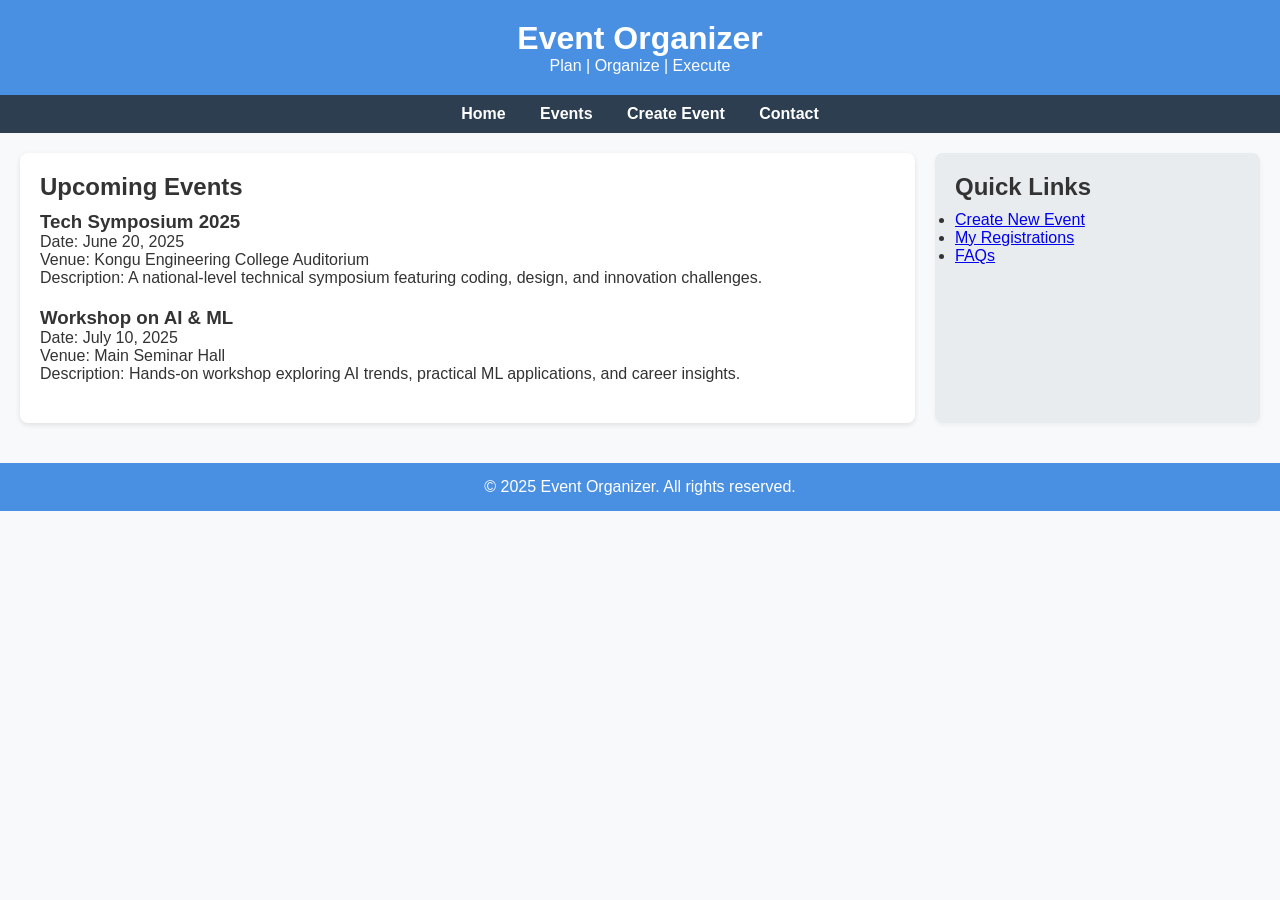
<file: exp-1a/index.html>
<!DOCTYPE html>
<html lang="en">
<head>
  <meta charset="UTF-8">
  <title>Event Organizer</title>
  <style>
    * {
      margin: 0;
      padding: 0;
      box-sizing: border-box;
    }

    body {
      font-family: 'Segoe UI', sans-serif;
      background-color: #f8f9fa;
      color: #333;
    }

    header {
      background-color: #4a90e2;
      color: white;
      padding: 20px;
      text-align: center;
    }

    nav {
      background-color: #2c3e50;
      padding: 10px;
      text-align: center;
    }

    nav a {
      color: white;
      margin: 0 15px;
      text-decoration: none;
      font-weight: bold;
    }

    nav a:hover {
      text-decoration: underline;
    }

    main {
      display: flex;
      flex-wrap: wrap;
      padding: 20px;
    }

    article {
      flex: 3;
      padding: 20px;
      background-color: white;
      margin-right: 20px;
      border-radius: 8px;
      box-shadow: 0 2px 5px rgba(0, 0, 0, 0.1);
    }

    aside {
      flex: 1;
      padding: 20px;
      background-color: #e9ecef;
      border-radius: 8px;
      box-shadow: 0 2px 5px rgba(0, 0, 0, 0.05);
    }

    footer {
      background-color: #4a90e2;
      color: white;
      text-align: center;
      padding: 15px;
      margin-top: 20px;
    }

    h2 {
      margin-bottom: 10px;
    }

    section {
      margin-bottom: 20px;
    }
  </style>
</head>
<body>

  <header>
    <h1>Event Organizer</h1>
    <p>Plan | Organize | Execute</p>
  </header>

  <nav>
    <a href="#">Home</a>
    <a href="#">Events</a>
    <a href="#">Create Event</a>
    <a href="#">Contact</a>
  </nav>

  <main>
    <article>
      <h2>Upcoming Events</h2>
      <section>
        <h3>Tech Symposium 2025</h3>
        <p>Date: June 20, 2025<br>
           Venue: Kongu Engineering College Auditorium<br>
           Description: A national-level technical symposium featuring coding, design, and innovation challenges.</p>
      </section>
      <section>
        <h3>Workshop on AI & ML</h3>
        <p>Date: July 10, 2025<br>
           Venue: Main Seminar Hall<br>
           Description: Hands-on workshop exploring AI trends, practical ML applications, and career insights.</p>
      </section>
    </article>

    <aside>
      <h2>Quick Links</h2>
      <ul>
        <li><a href="#">Create New Event</a></li>
        <li><a href="#">My Registrations</a></li>
        <li><a href="#">FAQs</a></li>
      </ul>
    </aside>
  </main>

  <footer>
    <p>&copy; 2025 Event Organizer. All rights reserved.</p>
  </footer>

</body>
</html>
</file>
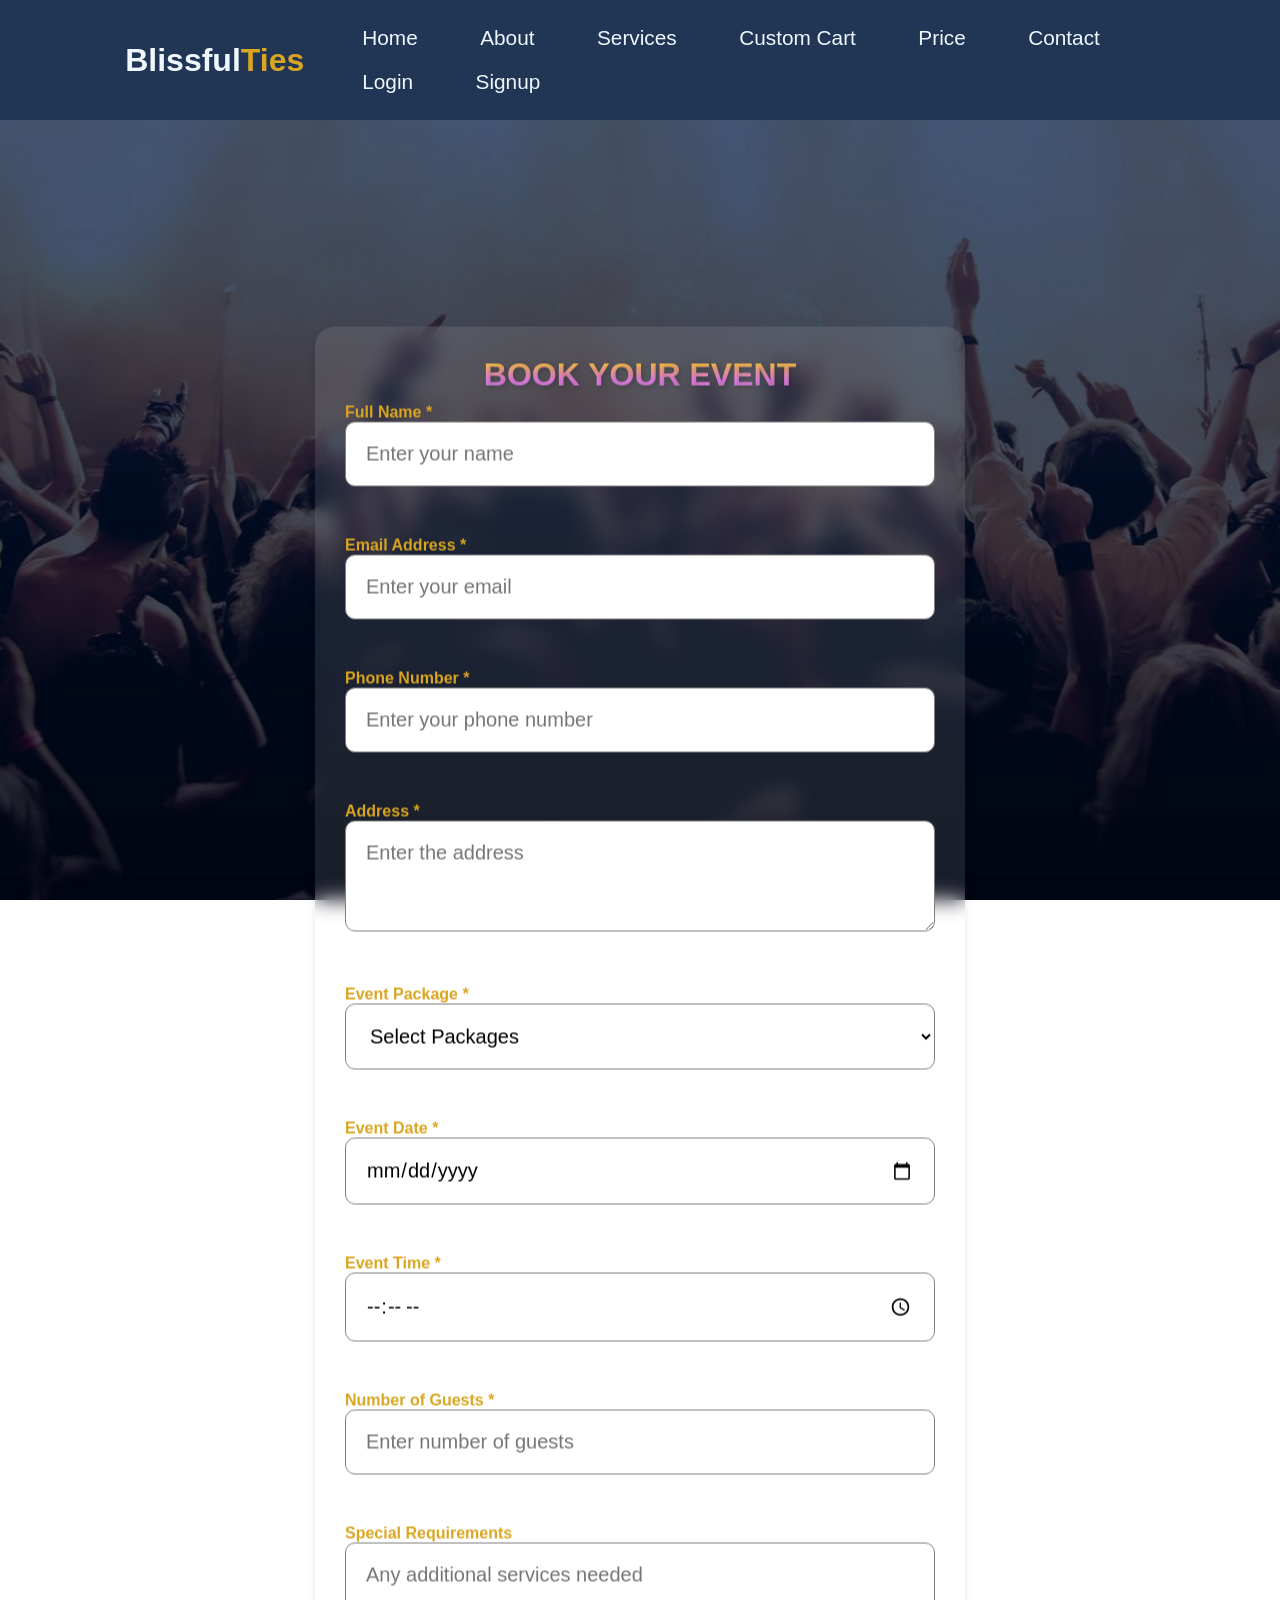
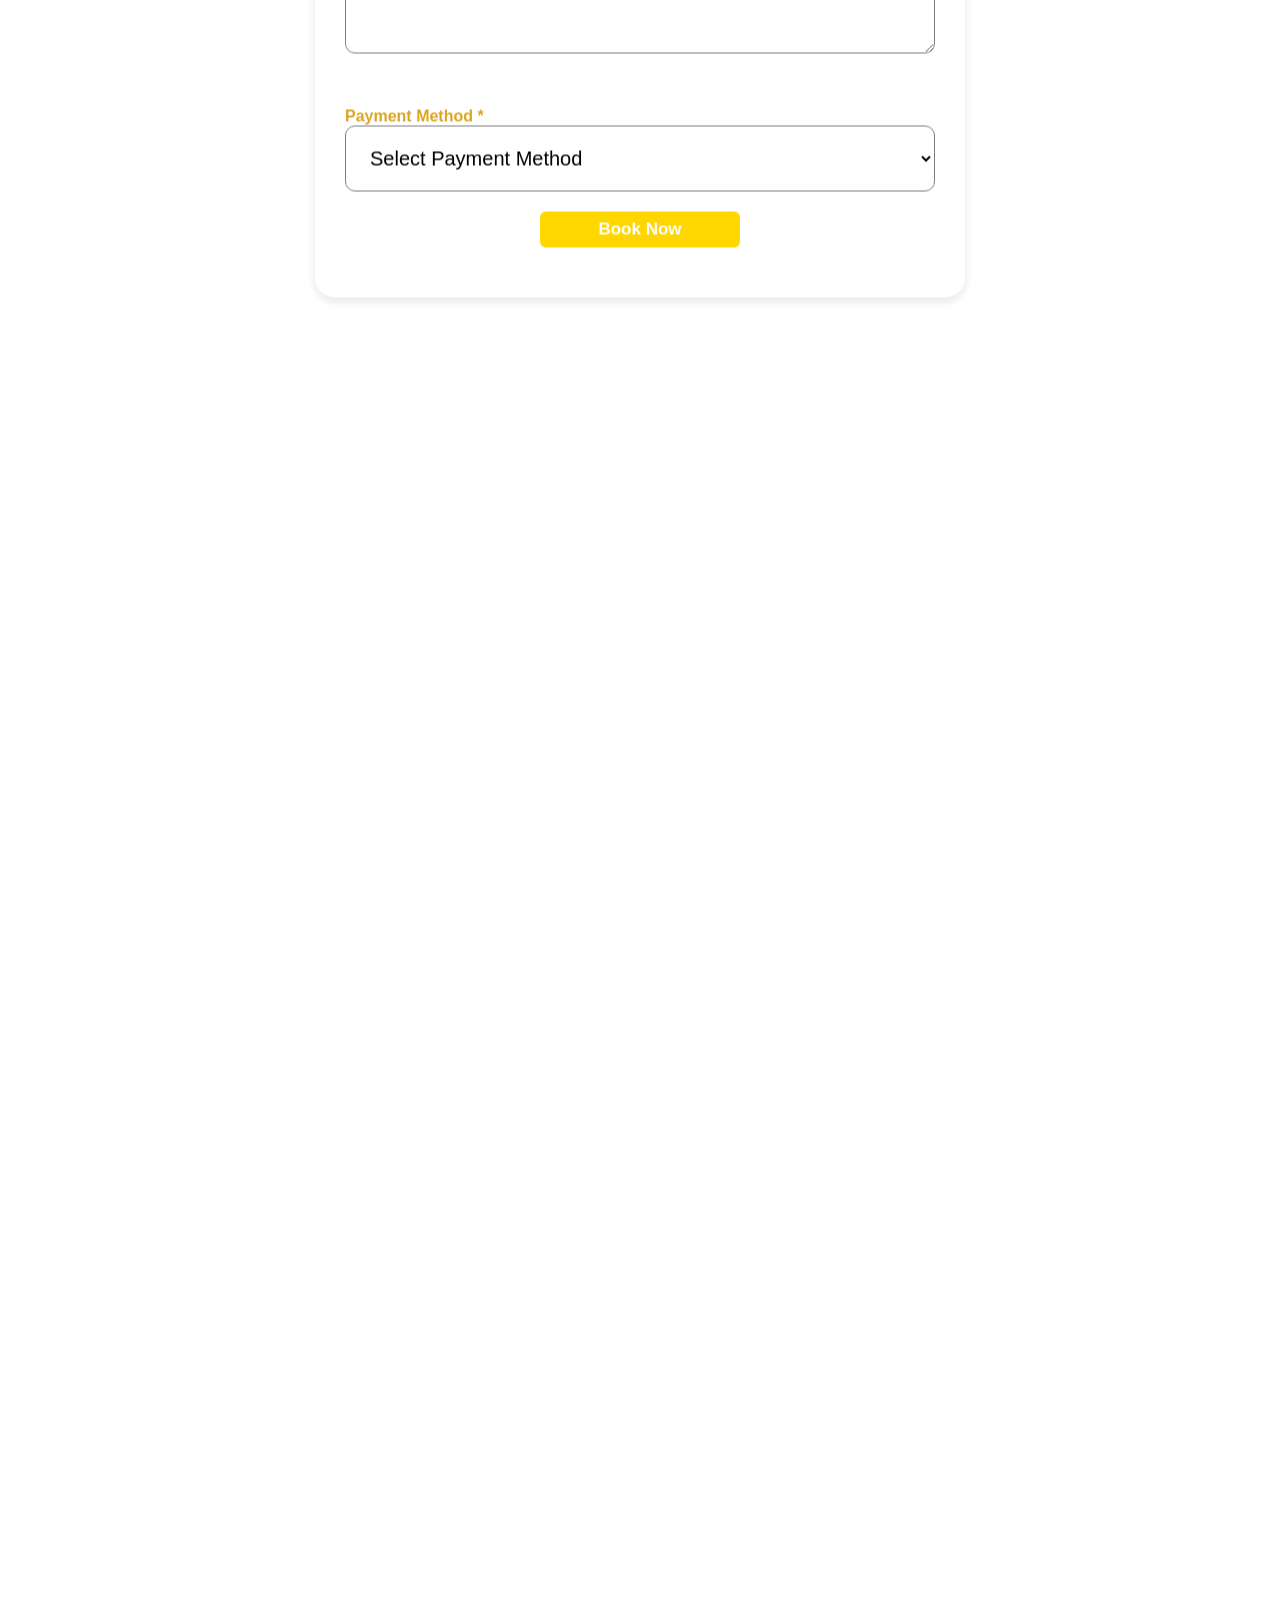
<file: exp-10/book.html>
<!DOCTYPE html>
<html lang="en">
<head>
    <meta charset="UTF-8">
    <meta name="viewport" content="width=device-width, initial-scale=1.0">
    <title>Book Now - Blissful Ties</title>
    <link rel="stylesheet" href="https://cdnjs.cloudflare.com/ajax/libs/font-awesome/6.5.1/css/all.min.css">
    <link rel="stylesheet" href="style.css">
</head>
<body style="background: url('forms.jpg') no-repeat center center fixed; background-size: cover;">
    <header class="header">
        <a href="/index.html" class="logo"><span>Blissful</span>Ties</a>
        <div id="navbar-container"></div>
        <script>
            fetch('nav.html')
                .then(response => response.text())
                .then(data => {
                    document.getElementById('navbar-container').innerHTML = data;
                })
                .catch(error => console.error('Error loading navbar:', error));
        </script>
    </header>

    <div id="bookingContainer" class="container mt-4">
        <h2 class="event text-center">Book Your Event</h2>
        <!-- Updated Form -->
        <form id="eventForm" action="/confirm" method="GET">
            <div class="mb-3">
                <label for="name" class="form-label">Full Name <span class="text-danger">*</span></label>
                <input type="text" class="form-control" id="name" name="name" placeholder="Enter your name" required>
            </div>
            <div class="mb-3">
                <label for="email" class="form-label">Email Address <span class="text-danger">*</span></label>
                <input type="email" class="form-control" id="email" name="email" placeholder="Enter your email" required>
            </div>
            <div class="mb-3">
                <label for="phone" class="form-label">Phone Number <span class="text-danger">*</span></label>
                <input type="tel" class="form-control" id="phone" name="phone" placeholder="Enter your phone number" required>
            </div>
            <div class="mb-3">
                <label for="address" class="form-label">Address <span class="text-danger">*</span></label>
                <textarea class="form-control" id="address" name="address" rows="3" placeholder="Enter the address" required></textarea>
            </div>
            <div class="mb-3">
                <label for="eventType" class="form-label">Event Package <span class="text-danger">*</span></label>
                <select class="form-select" id="eventType" name="eventType" required>
                    <option value="">Select Packages</option>
                    <option value="wedding">Basic Packages - $50,000</option>
                    <option value="birthday">Premium Package - $150,000</option>
                    <option value="corporate">Luxury Package - $200,000</option>
                </select>
            </div>
            <div class="mb-3">
                <label for="date" class="form-label">Event Date <span class="text-danger">*</span></label>
                <input type="date" class="form-control" id="date" name="date" required>
            </div>
            <div class="mb-3">
                <label for="time" class="form-label">Event Time <span class="text-danger">*</span></label>
                <input type="time" class="form-control" id="time" name="time" required>
            </div>
            <div class="mb-3">
                <label for="guests" class="form-label">Number of Guests <span class="text-danger">*</span></label>
                <input type="number" class="form-control" id="guests" name="guests" placeholder="Enter number of guests" required>
            </div>
            <div class="mb-3">
                <label for="requirements" class="form-label">Special Requirements</label>
                <textarea class="form-control" id="requirements" name="requirements" rows="3" placeholder="Any additional services needed"></textarea>
            </div>
            <div class="mb-4">
                <label for="payment" class="form-label">Payment Method <span class="text-danger">*</span></label>
                <select class="form-select" id="payment" name="payment" required>
                    <option value="">Select Payment Method</option>
                    <option value="credit_card">Credit Card</option>
                    <option value="paypal">Gpay</option>
                    <option value="bank_transfer">Bank Transfer</option>
                </select>
            </div>
            <div class="d-flex justify-content-center">
                <button type="submit" class="btn btn-primary w-100" id="bookBtn">Book Now</button>
            </div>
        </form>

    </div>

</body>
</html>
</file>
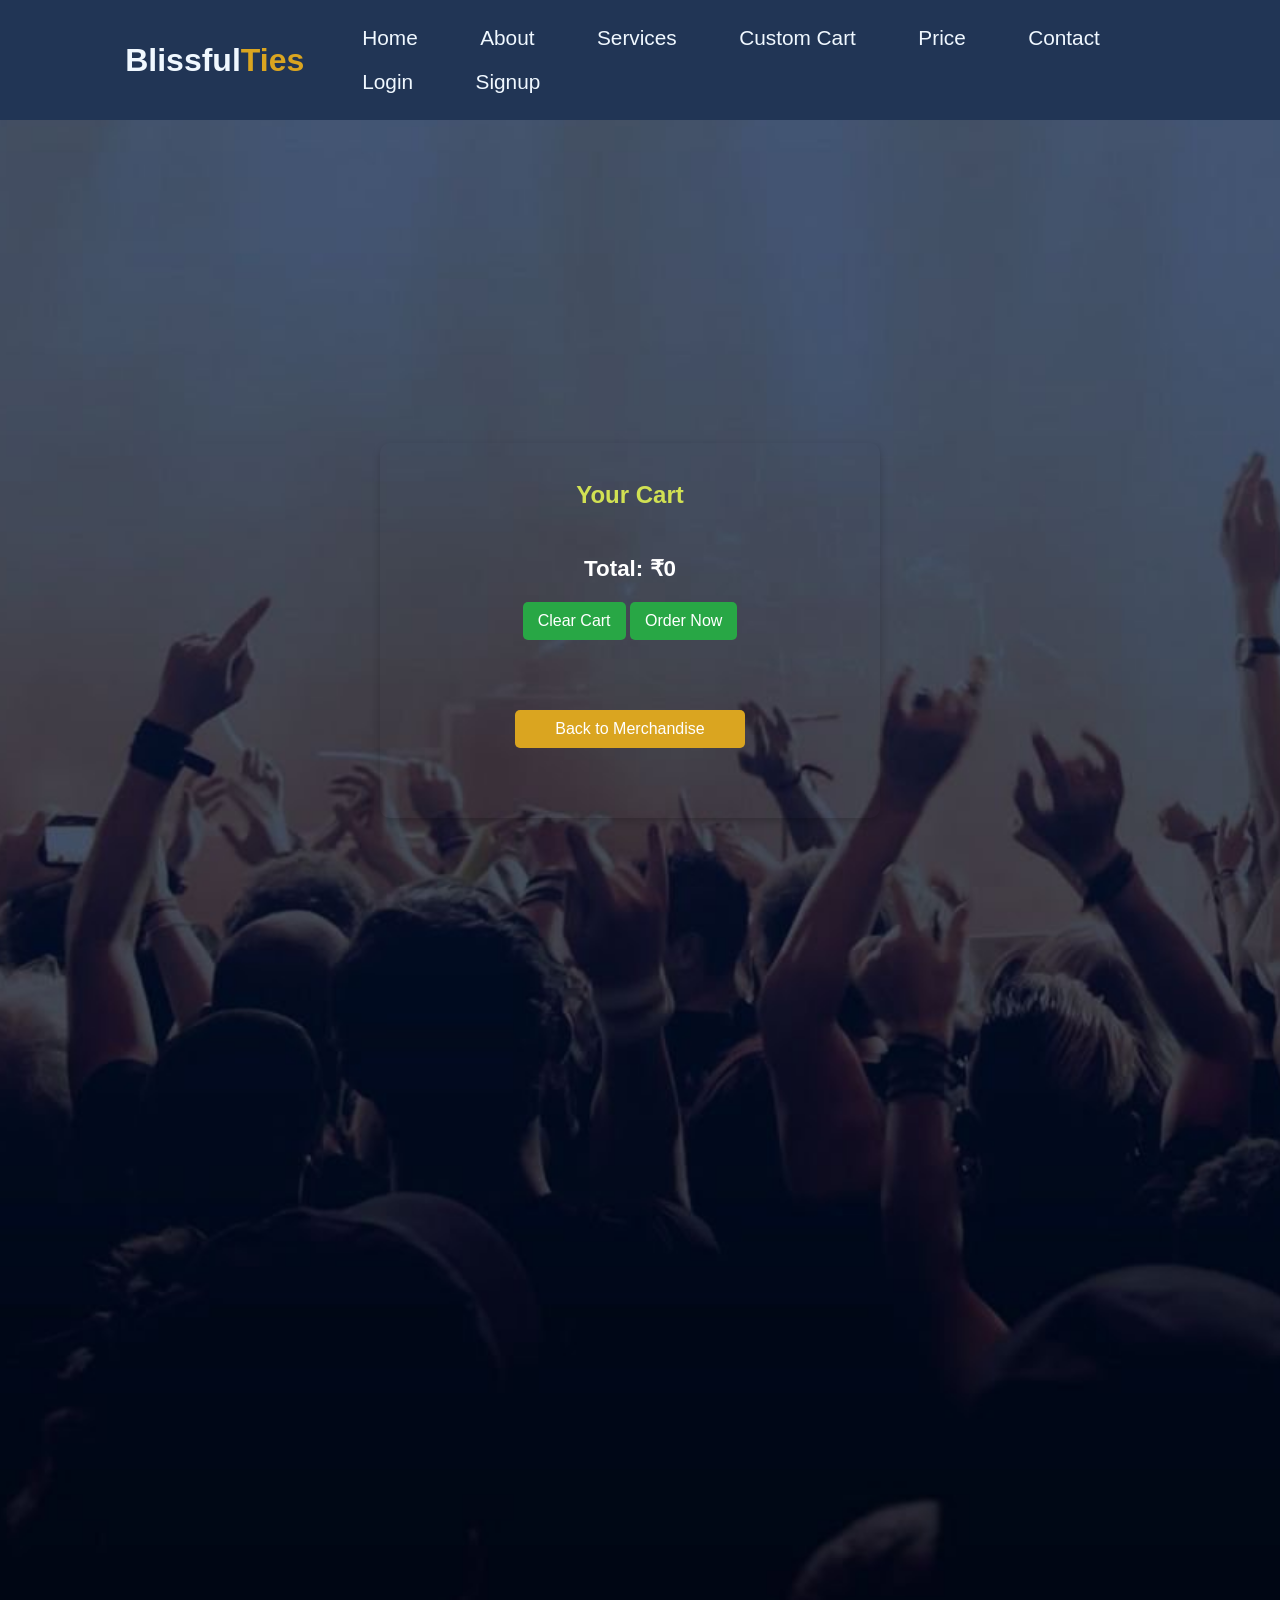
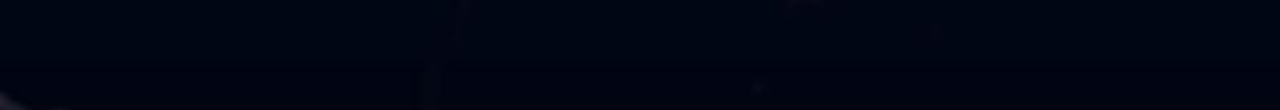
<file: exp-10/cart.html>
<!DOCTYPE html>
<html lang="en">
<head>
    <meta charset="UTF-8">
    <meta name="viewport" content="width=device-width, initial-scale=1.0">
    <title>Cart - Blissful Ties</title>
    <link rel="stylesheet" href="style.css">
</head>
<body class="bill-page">
    <header class="header">
        <a href="/index.html" class="logo"><span>Blissful</span>Ties</a>
        <div id="navbar-container"></div>
        <script>
            fetch('nav.html')
                .then(response => response.text())
                .then(data => {
                    document.getElementById('navbar-container').innerHTML = data;
                })
                .catch(error => console.error('Error loading navbar:', error));
        </script>
    </header>
    <div class="bill-container">
        <br>
        <h2 style="color: rgb(209, 225, 83);font-weight: bolder;">Your Cart</h2>
        <br>
        <div id="cart-items"></div>
        <br>
        <h3 style="color: white">Total: ₹<span id="total-price">0</span></h3>
        <div class="bill-button">
            <button onclick="clearCart()">Clear Cart</button>
            <button onclick="ordernow()">Order Now</button>
        </div>
        <div id="order-message"></div> 
        <button class="back-btn" onclick="window.location.href='home.html'">Back to Merchandise</button>
    </div>
    <script src="carts.js"></script>
    <a href="nav.html">
    </a>
</body>
</html>
</file>
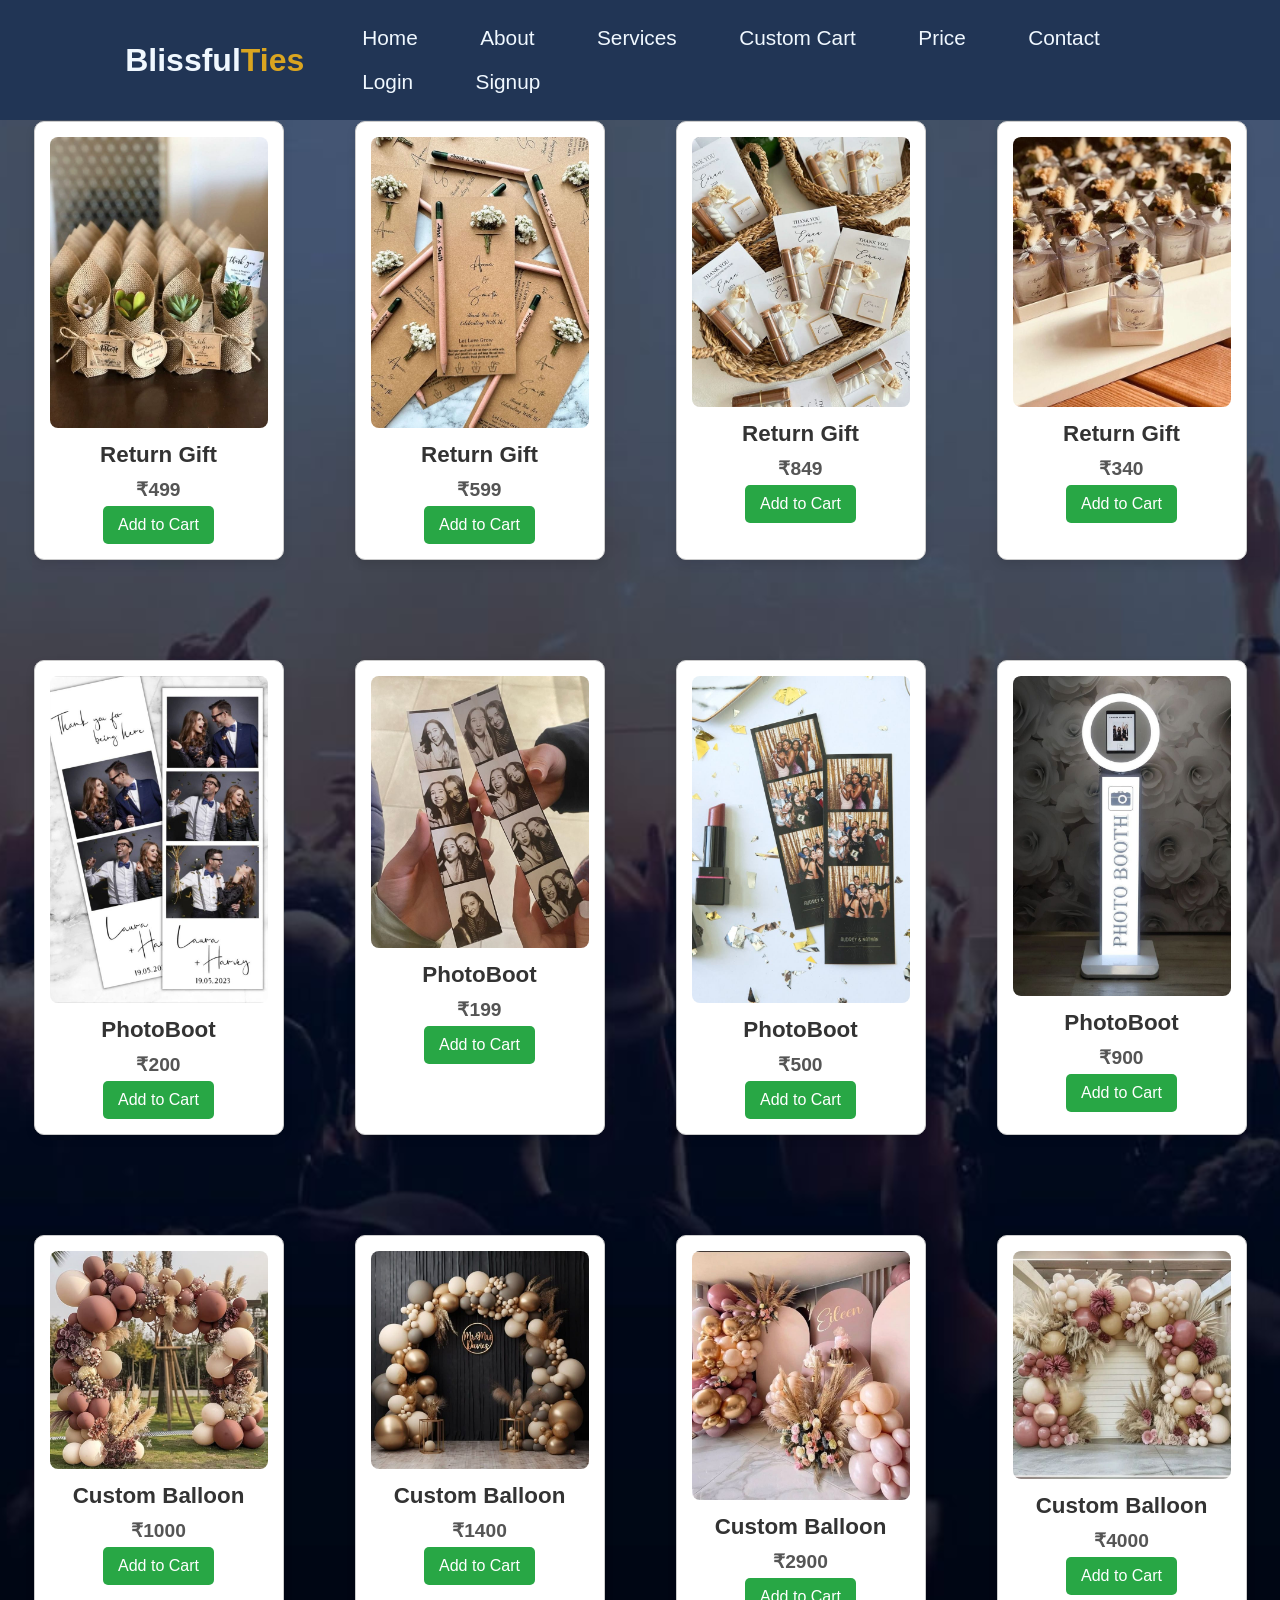
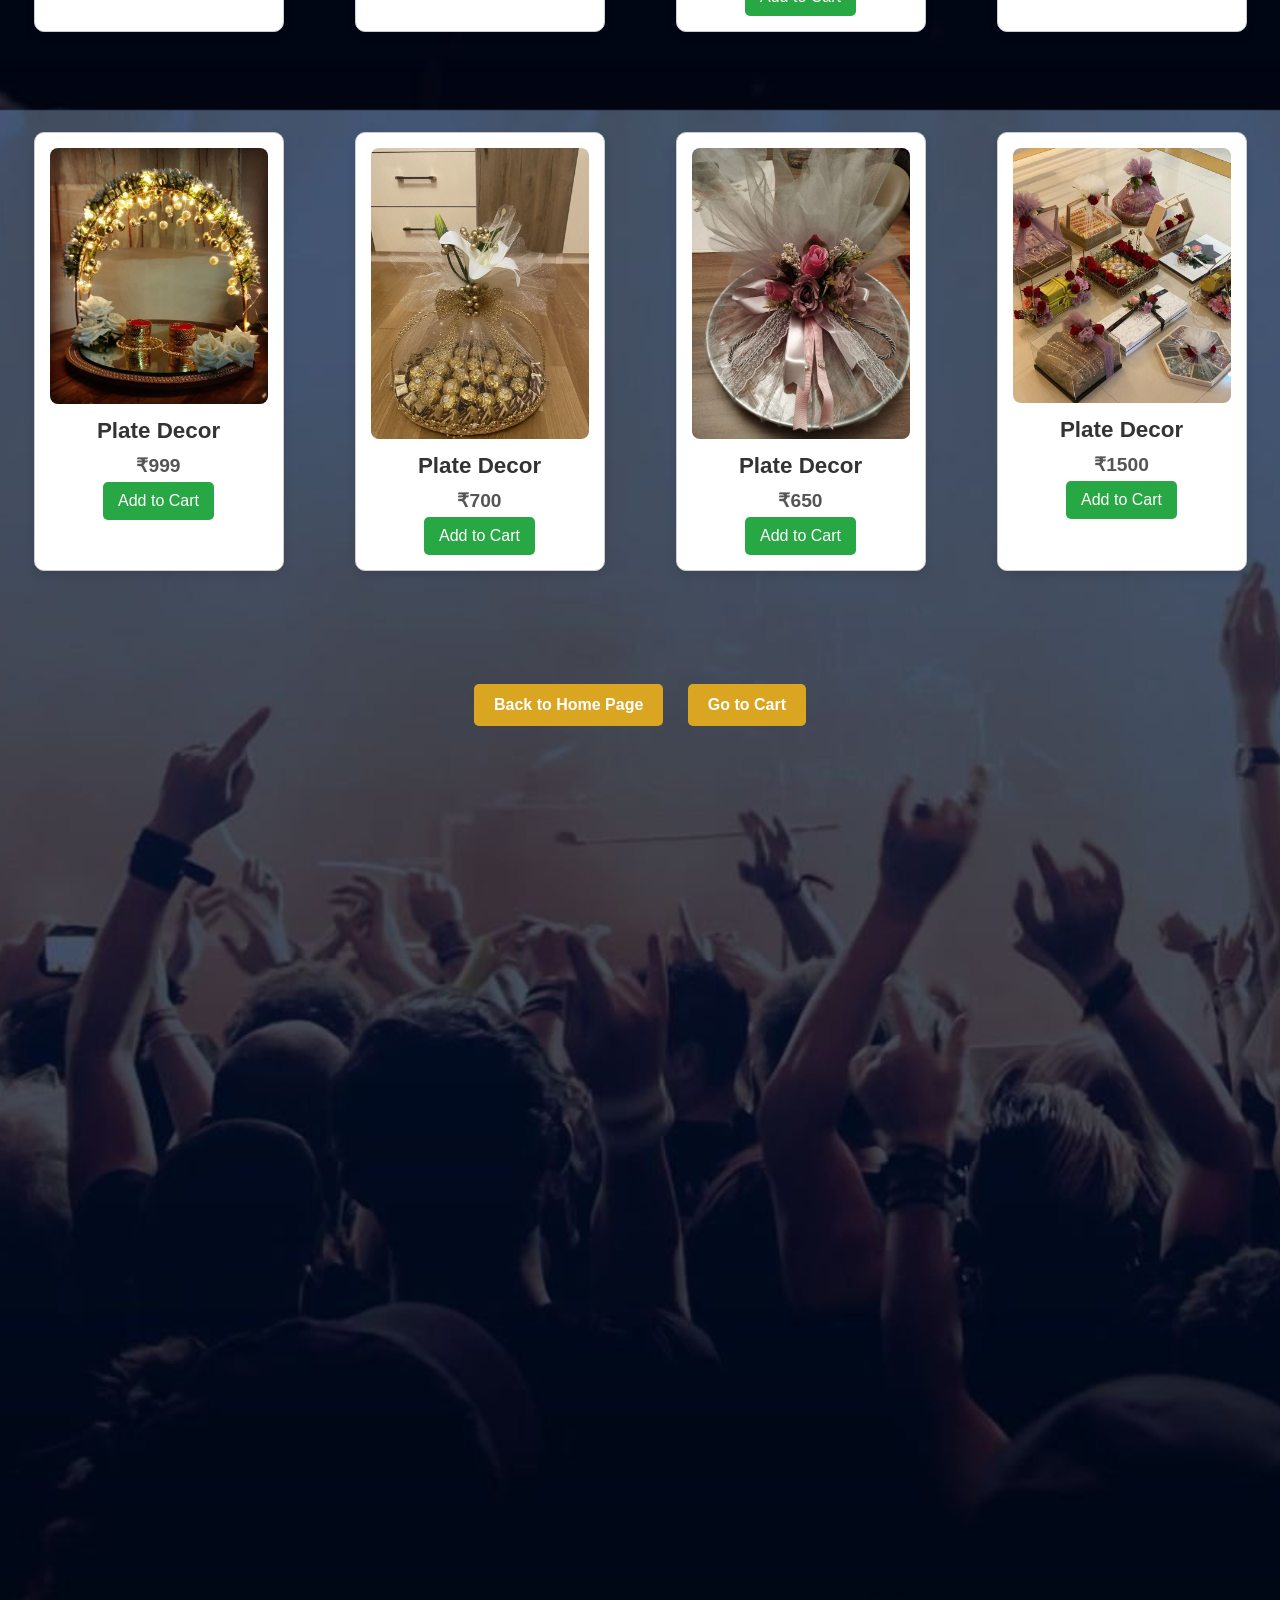
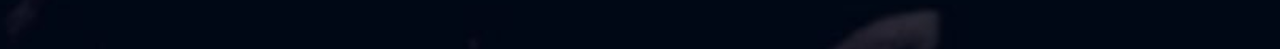
<file: exp-10/home.html>
<!DOCTYPE html>
<html lang="en">
<head>
    <meta charset="UTF-8">
    <meta name="viewport" content="width=device-width, initial-scale=1.0">
    <title>Event Merchandise Cart</title>
    <link rel="stylesheet" href="style.css">
</head>
<body>
    <div id="navbar-container"></div>
        <script>
            fetch('nav.html')
                .then(response => response.text())
                .then(data => {
                    document.getElementById('navbar-container').innerHTML = data;
                })
                .catch(error => console.error('Error loading navbar:', error));
        </script>

    <h2>Event Merchandise</h2>
    <div class="products">
        <div class="product">
            <img src="gifts.jpg" alt="Return gift">
            <h3>Return Gift</h3>
            <p>₹499</p>
            <button onclick="addToCart('Return Gift', 499)">Add to Cart</button>
        </div>

        <div class="product">
            <img src="gifts1.jpg" alt="Return gift">
            <h3>Return Gift</h3>
            <p>₹599</p>
            <button onclick="addToCart('Return Gift', 599)">Add to Cart</button>
        </div>

        <div class="product">
            <img src="gifts2.jpg" alt="Return gift">
            <h3>Return Gift</h3>
            <p>₹849</p>
            <button onclick="addToCart('Return Gift', 849)">Add to Cart</button>
        </div>

        <div class="product">
            <img src="gifts3.jpg" alt="Return gift">
            <h3>Return Gift</h3>
            <p>₹340</p>
            <button onclick="addToCart('Return Gift', 340)">Add to Cart</button>
        </div>

        <div class="product">
            <img src="photoboot3.jpg" alt="Return gift">
            <h3>PhotoBoot</h3>
            <p>₹200</p>
            <button onclick="addToCart('PhotoBook', 200)">Add to Cart</button>
        </div>

        <div class="product">
            <img src="photoboot5.jpg" alt="Photoboot">
            <h3>PhotoBoot</h3>
            <p>₹199</p>
            <button onclick="addToCart('Photoboot', 199)">Add to Cart</button>
        </div>
        <div class="product">
            <img src="photoboot1.jpg" alt="Return gift">
            <h3>PhotoBoot</h3>
            <p>₹500</p>
            <button onclick="addToCart('PhotoBoot', 500)">Add to Cart</button>
        </div>
        <div class="product">
            <img src="photoboot2.jpg" alt="Return gift">
            <h3>PhotoBoot</h3>
            <p>₹900</p>
            <button onclick="addToCart('PhotoBoot',900)">Add to Cart</button>
        </div>

        <div class="product">
            <img src="balon4.jpg" alt="Photoboot">
            <h3>Custom Balloon</h3>
            <p>₹1000</p>
            <button onclick="addToCart('Custom Balloon', 1000)">Add to Cart</button>
        </div>

        <div class="product">
            <img src="balon1.jpg" alt="Photoboot">
            <h3>Custom Balloon</h3>
            <p>₹1400</p>
            <button onclick="addToCart('Custom Balloon', 1400)">Add to Cart</button>
        </div>

        <div class="product">
            <img src="balon2.jpg" alt="Customized Balloon">
            <h3>Custom Balloon</h3>
            <p>₹2900</p>
            <button onclick="addToCart('Custom Balloon', 2900)">Add to Cart</button>
        </div>

        <div class="product">
            <img src="balon3.jpg" alt="Customized Balloon">
            <h3>Custom Balloon</h3>
            <p>₹4000</p>
            <button onclick="addToCart('Customized Balloon', 4000)">Add to Cart</button>
        </div>

        <div class="product">
            <img src="plate3.jpg" alt="Customized Balloon">
            <h3>Plate Decor</h3>
            <p>₹999</p>
            <button onclick="addToCart('Plate Decor', 999)">Add to Cart</button>
        </div>

        <div class="product">
            <img src="plate1.jpg" alt="Customized Balloon">
            <h3>Plate Decor</h3>
            <p>₹700</p>
            <button onclick="addToCart('Plate Decor', 700)">Add to Cart</button>
        </div>

        <div class="product">
            <img src="plat2.jpg" alt="Customized Balloon">
            <h3>Plate Decor</h3>
            <p>₹650</p>
            <button onclick="addToCart('Plate Decor', 650)">Add to Cart</button>
        </div>


        <div class="product">
            <img src="plate.jpg" alt="Photo Frames">
            <h3>Plate Decor</h3>
            <p>₹1500</p>
            <button onclick="addToCart('Plate Decor', 1500)">Add to Cart</button>
        </div>
    </div>
    <div class="button-container">
    <a href="index.html" class="cart-btn">Back to Home Page</a>
    <a href="cart.html" class="cart-btn">Go to Cart</a>
</div>
    <script src="script.js"></script>
    <a href="nav.html">
    </a>
</body>
</html>
</file>
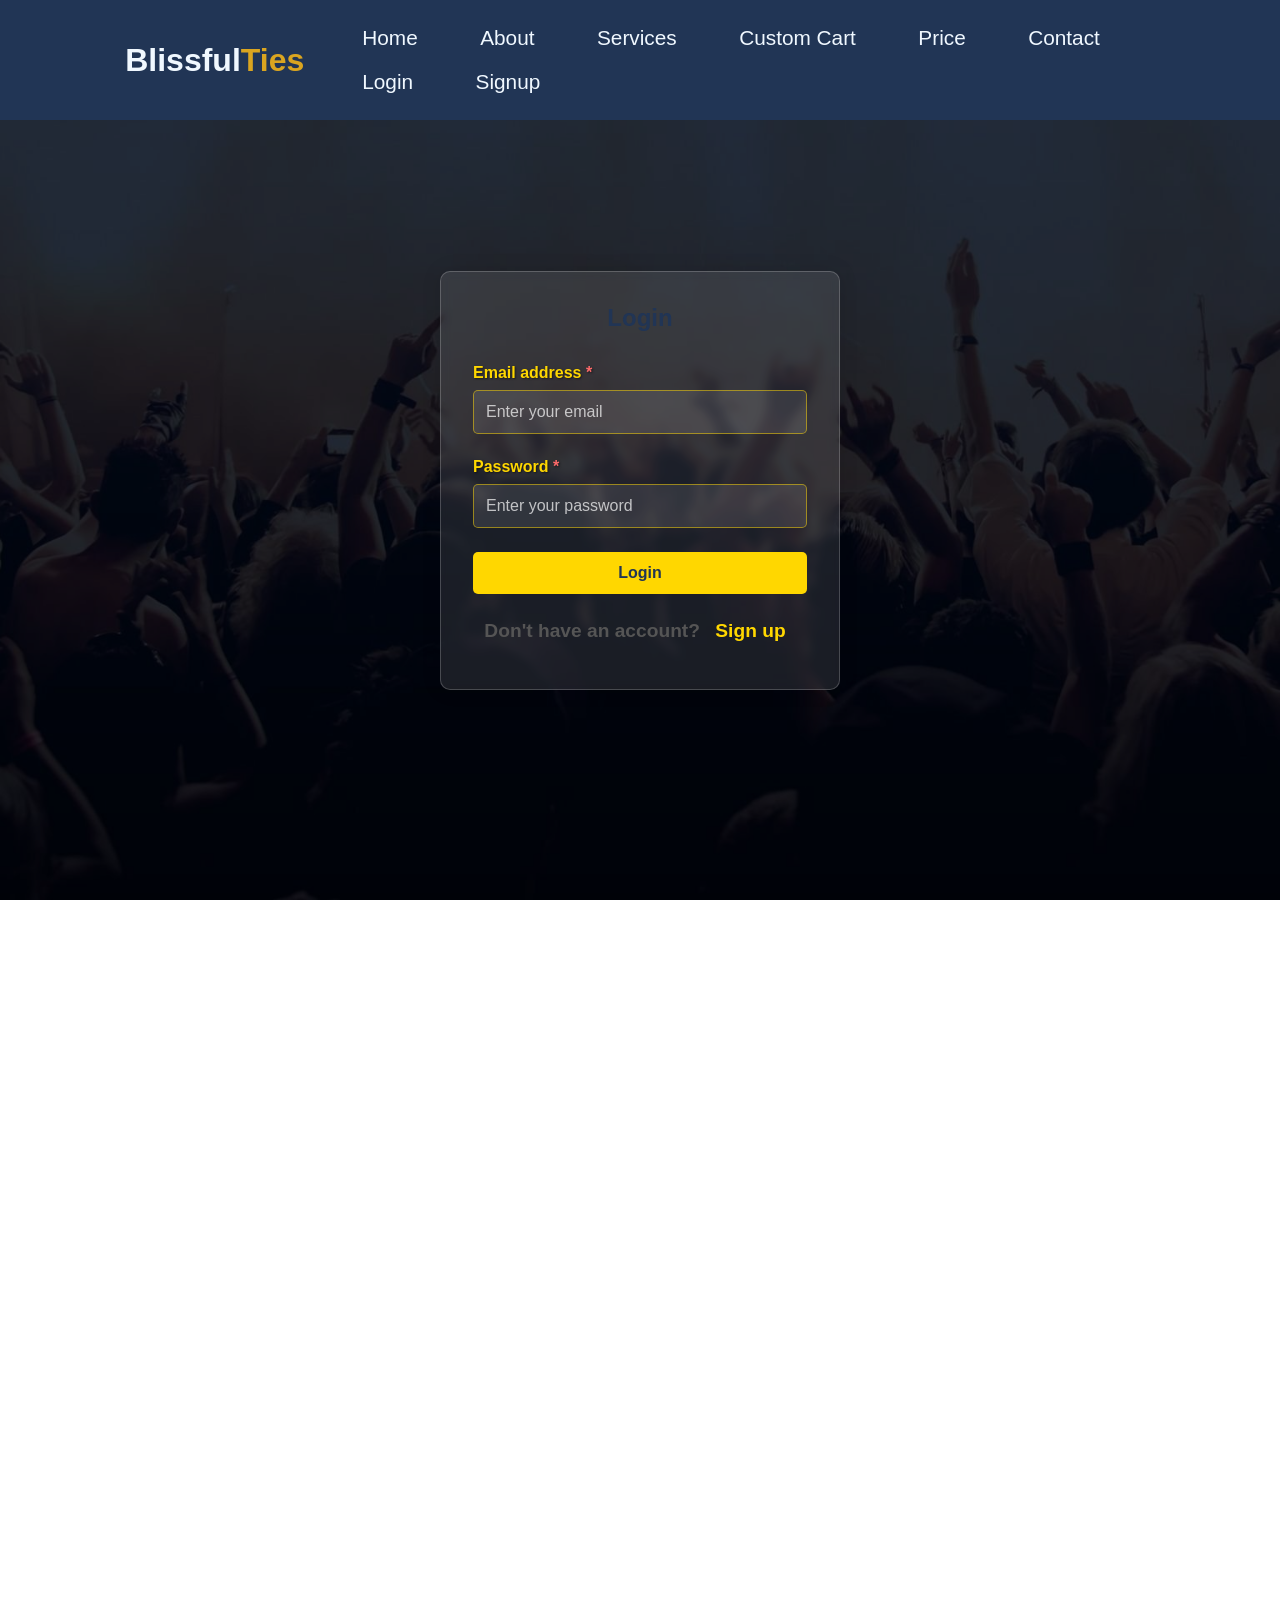
<file: exp-10/login.html>
<!DOCTYPE html>
<html lang="en">
<head>
    <meta charset="UTF-8">
    <meta name="viewport" content="width=device-width, initial-scale=1.0">
    <title>Login - Blissful Ties</title>
    <link rel="stylesheet" href="style.css">
    <style>
        body {
            background: url('forms.jpg') no-repeat center center fixed;
            background-size: cover;
        }
        .login-container {
            display: flex;
            justify-content: center;
            align-items: center;
            min-height: 100vh;
            position: relative;
        }
        .login-container::before {
            content: "";
            position: absolute;
            top: 0;
            left: 0;
            width: 100%;
            height: 100%;
            background: rgba(0, 0, 0, 0.5);
        }
        .login-form {
            background: rgba(255, 255, 255, 0.1);
            backdrop-filter: blur(5px);
            -webkit-backdrop-filter: blur(5px);
            padding: 2rem;
            border-radius: 10px;
            box-shadow: 0 0 20px rgba(0,0,0,0.1);
            width: 100%;
            max-width: 400px;
            margin-top: 60px;
            position: relative;
            z-index: 1;
            color: white;
            border: 1px solid rgba(255, 255, 255, 0.2);
        }
        .form-group {
            margin-bottom: 1.5rem;
        }
        .form-group label {
            display: block;
            margin-bottom: 0.5rem;
            color: #FFD700;
            font-weight: bold;
            text-shadow: 1px 1px 2px rgba(0, 0, 0, 0.5);
        }
        .form-group label span {
            color: #ff6b6b;
        }
        .form-group input {
            width: 100%;
            padding: 0.75rem;
            border: 1px solid rgba(255, 215, 0, 0.5);
            border-radius: 5px;
            font-size: 1rem;
            background: rgba(255, 255, 255, 0.1);
            color: white;
        }
        .form-group input::placeholder {
            color: rgba(255, 255, 255, 0.7);
        }
        .login-btn {
            background-color: #FFD700;
            color: #213555;
            padding: 0.75rem;
            border: none;
            border-radius: 5px;
            width: 100%;
            font-size: 1rem;
            cursor: pointer;
            transition: all 0.3s;
            font-weight: bold;
        }
        .login-btn:hover {
            background-color: #ffd900;
            transform: translateY(-2px);
            box-shadow: 0 5px 15px rgba(255, 215, 0, 0.3);
        }
        .signup-link {
            text-align: center;
            margin-top: 1rem;
            color: white;
        }
        .signup-link a {
            color: #FFD700;
            text-decoration: none;
            font-weight: bold;
        }
        .signup-link a:hover {
            text-decoration: underline;
        }
    </style>
</head>
<body>
    <header class="header">
        <a href="/index.html" class="logo"><span>Blissful</span>Ties</a>
        <div id="navbar-container"></div>
        <script>
            fetch('nav.html')
                .then(response => response.text())
                .then(data => {
                    document.getElementById('navbar-container').innerHTML = data;
                })
                .catch(error => console.error('Error loading navbar:', error));
        </script>
    </header>

    <div class="login-container">
        <div class="login-form">
            <h2 style="text-align:center; margin-bottom: 2rem; color: #213555;">Login</h2>
            <form>
                <div class="form-group">
                    <label for="email">Email address <span>*</span></label>
                    <input type="email" id="email" placeholder="Enter your email" required>
                </div>
                <div class="form-group">
                    <label for="password">Password <span>*</span></label>
                    <input type="password" id="password" placeholder="Enter your password" required>
                </div>
                <button type="submit" class="login-btn">Login</button>
            </form>
            <div class="signup-link">
                <p>Don't have an account? <a href="/signup.html">Sign up</a></p>
            </div>
        </div>
    </div>
</body>
</html>
</file>
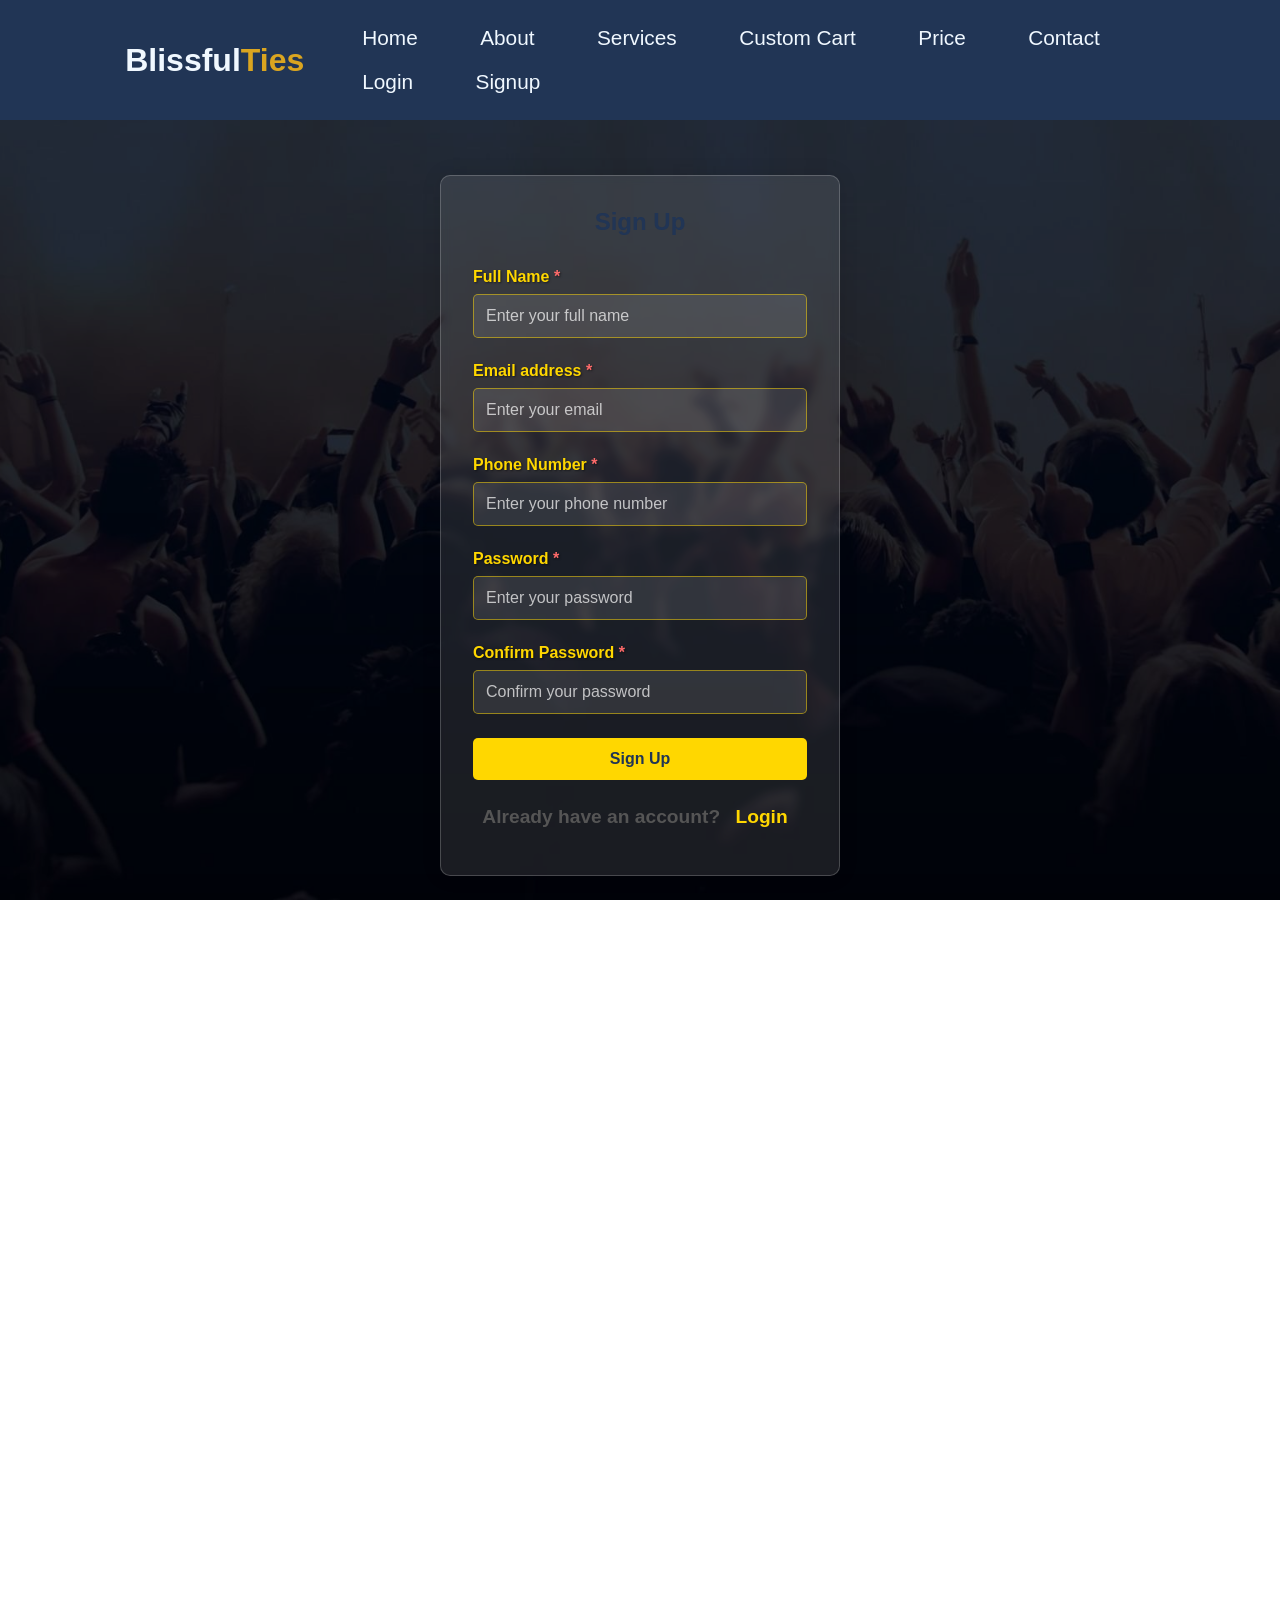
<file: exp-10/signup.html>
<!DOCTYPE html>
<html lang="en">
<head>
    <meta charset="UTF-8">
    <meta name="viewport" content="width=device-width, initial-scale=1.0">
    <title>Signup - Blissful Ties</title>
    <link rel="stylesheet" href="style.css">
    <style>
        body {
            background: url('forms.jpg') no-repeat center center fixed;
            background-size: cover;
        }
        .signup-container {
            display: flex;
            justify-content: center;
            align-items: center;
            min-height: 100vh;
            position: relative;
        }
        .signup-container::before {
            content: "";
            position: absolute;
            top: 0;
            left: 0;
            width: 100%;
            height: 100%;
            background: rgba(0, 0, 0, 0.5);
        }
        .signup-form {
            background: rgba(255, 255, 255, 0.1);
            backdrop-filter: blur(5px);
            -webkit-backdrop-filter: blur(5px);
            padding: 2rem;
            border-radius: 10px;
            box-shadow: 0 0 20px rgba(0,0,0,0.1);
            width: 100%;
            max-width: 400px;
            margin-top: 150px;
            position: relative;
            z-index: 1;
            color: white;
            border: 1px solid rgba(255, 255, 255, 0.2);
        }
        .form-group {
            margin-bottom: 1.5rem;
        }
        .form-group label {
            display: block;
            margin-bottom: 0.5rem;
            color: #FFD700;
            font-weight: bold;
            text-shadow: 1px 1px 2px rgba(0, 0, 0, 0.5);
        }
        .form-group label span {
            color: #ff6b6b;
        }
        .form-group input {
            width: 100%;
            padding: 0.75rem;
            border: 1px solid rgba(255, 215, 0, 0.5);
            border-radius: 5px;
            font-size: 1rem;
            background: rgba(255, 255, 255, 0.1);
            color: white;
        }
        .form-group input::placeholder {
            color: rgba(255, 255, 255, 0.7);
        }
        .signup-btn {
            background-color: #FFD700;
            color: #213555;
            padding: 0.75rem;
            border: none;
            border-radius: 5px;
            width: 100%;
            font-size: 1rem;
            cursor: pointer;
            transition: all 0.3s;
            font-weight: bold;
        }
        .signup-btn:hover {
            background-color: #ffd900;
            transform: translateY(-2px);
            box-shadow: 0 5px 15px rgba(255, 215, 0, 0.3);
        }
        .login-link {
            text-align: center;
            margin-top: 1rem;
            color: white;
        }
        .login-link a {
            color: #FFD700;
            text-decoration: none;
            font-weight: bold;
        }
        .login-link a:hover {
            text-decoration: underline;
        }
    </style>
</head>
<body>
    <header class="header">
        <a href="/index.html" class="logo"><span>Blissful</span>Ties</a>
        <div id="navbar-container"></div>
        <script>
            fetch('nav.html')
                .then(response => response.text())
                .then(data => {
                    document.getElementById('navbar-container').innerHTML = data;
                })
                .catch(error => console.error('Error loading navbar:', error));
        </script>
    </header>

    <div class="signup-container">
        <div class="signup-form">
            <h2 style="text-align:center; margin-bottom: 2rem; color: #213555;">Sign Up</h2>
            <form>
                <div class="form-group">
                    <label for="name">Full Name <span>*</span></label>
                    <input type="text" id="name" placeholder="Enter your full name" required>
                </div>
                <div class="form-group">
                    <label for="email">Email address <span>*</span></label>
                    <input type="email" id="email" placeholder="Enter your email" required>
                </div>
                <div class="form-group">
                    <label for="phone">Phone Number <span>*</span></label>
                    <input type="tel" id="phone" placeholder="Enter your phone number" required>
                </div>
                <div class="form-group">
                    <label for="password">Password <span>*</span></label>
                    <input type="password" id="password" placeholder="Enter your password" required>
                </div>
                <div class="form-group">
                    <label for="confirm-password">Confirm Password <span>*</span></label>
                    <input type="password" id="confirm-password" placeholder="Confirm your password" required>
                </div>
                <button type="submit" class="signup-btn">Sign Up</button>
            </form>
            <div class="login-link">
                <p>Already have an account? <a href="/login.html">Login</a></p>
            </div>
        </div>
    </div>
</body>
</html>
</file>
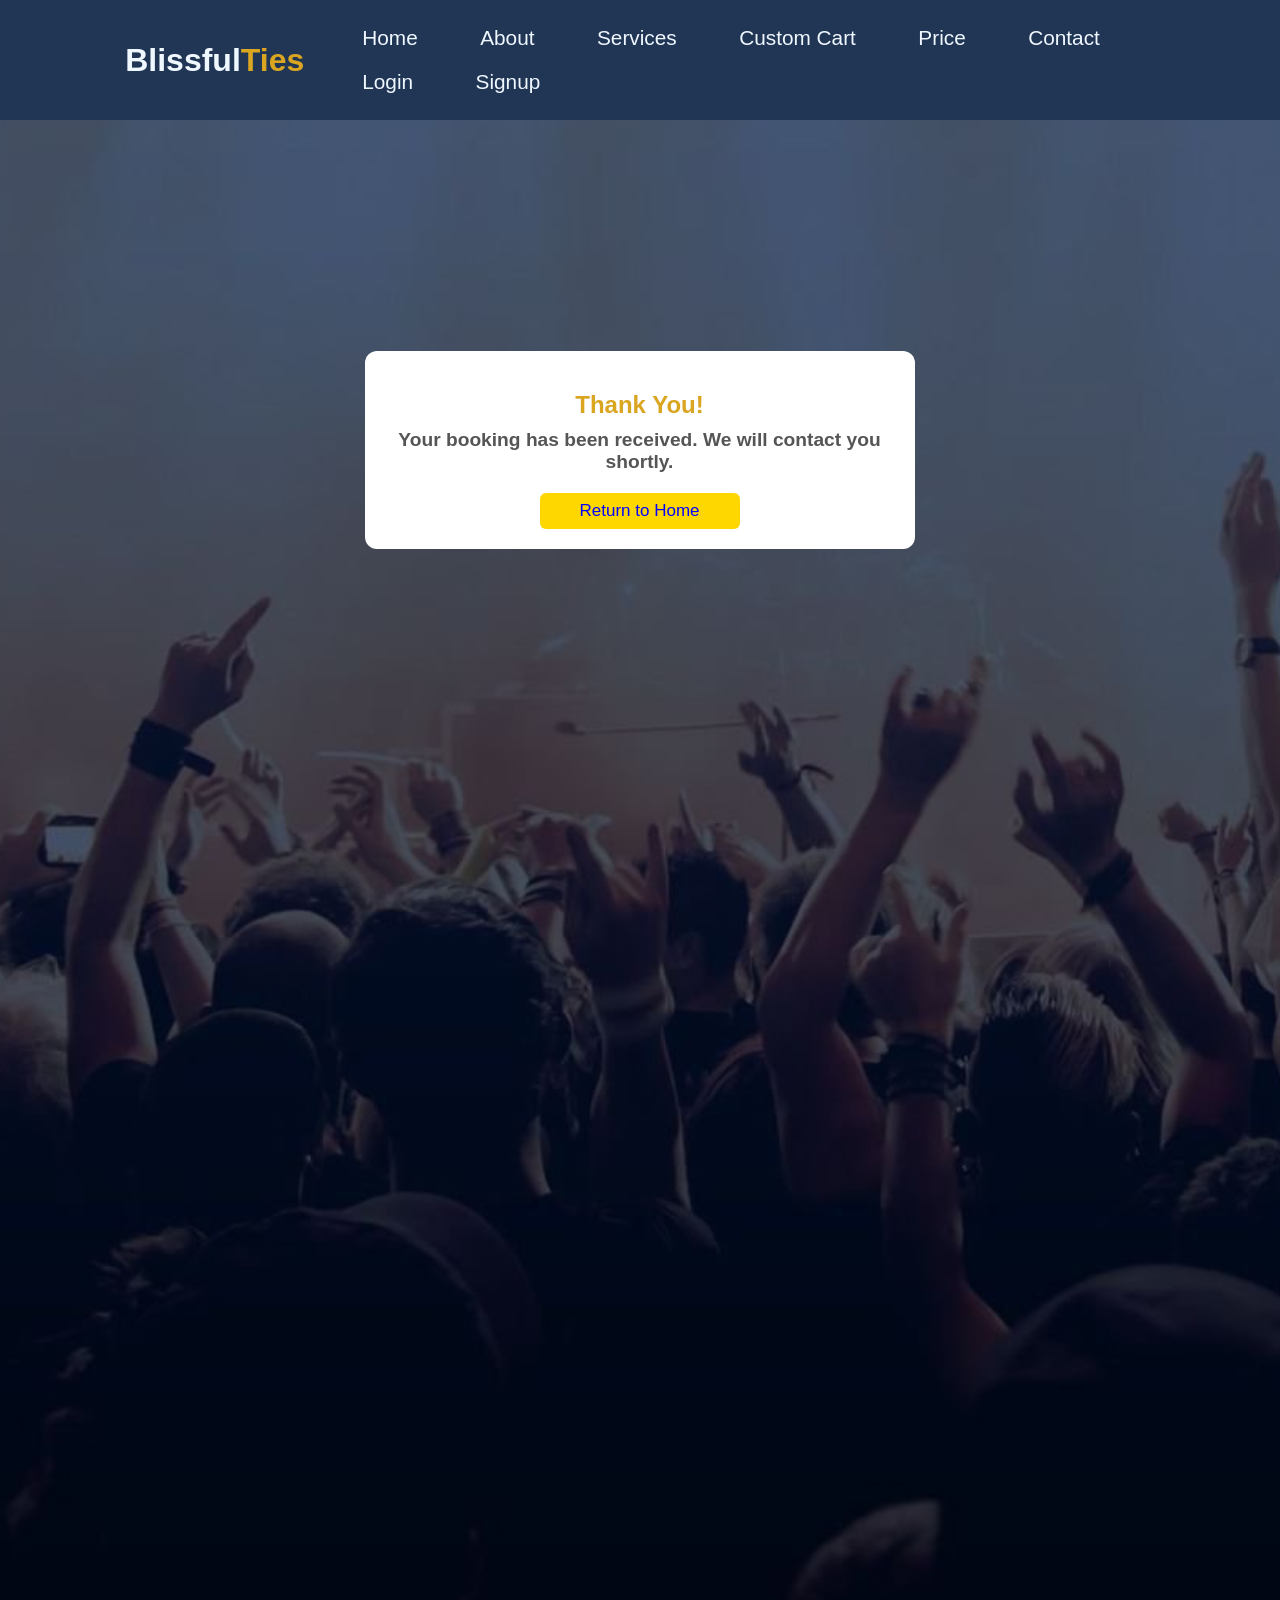
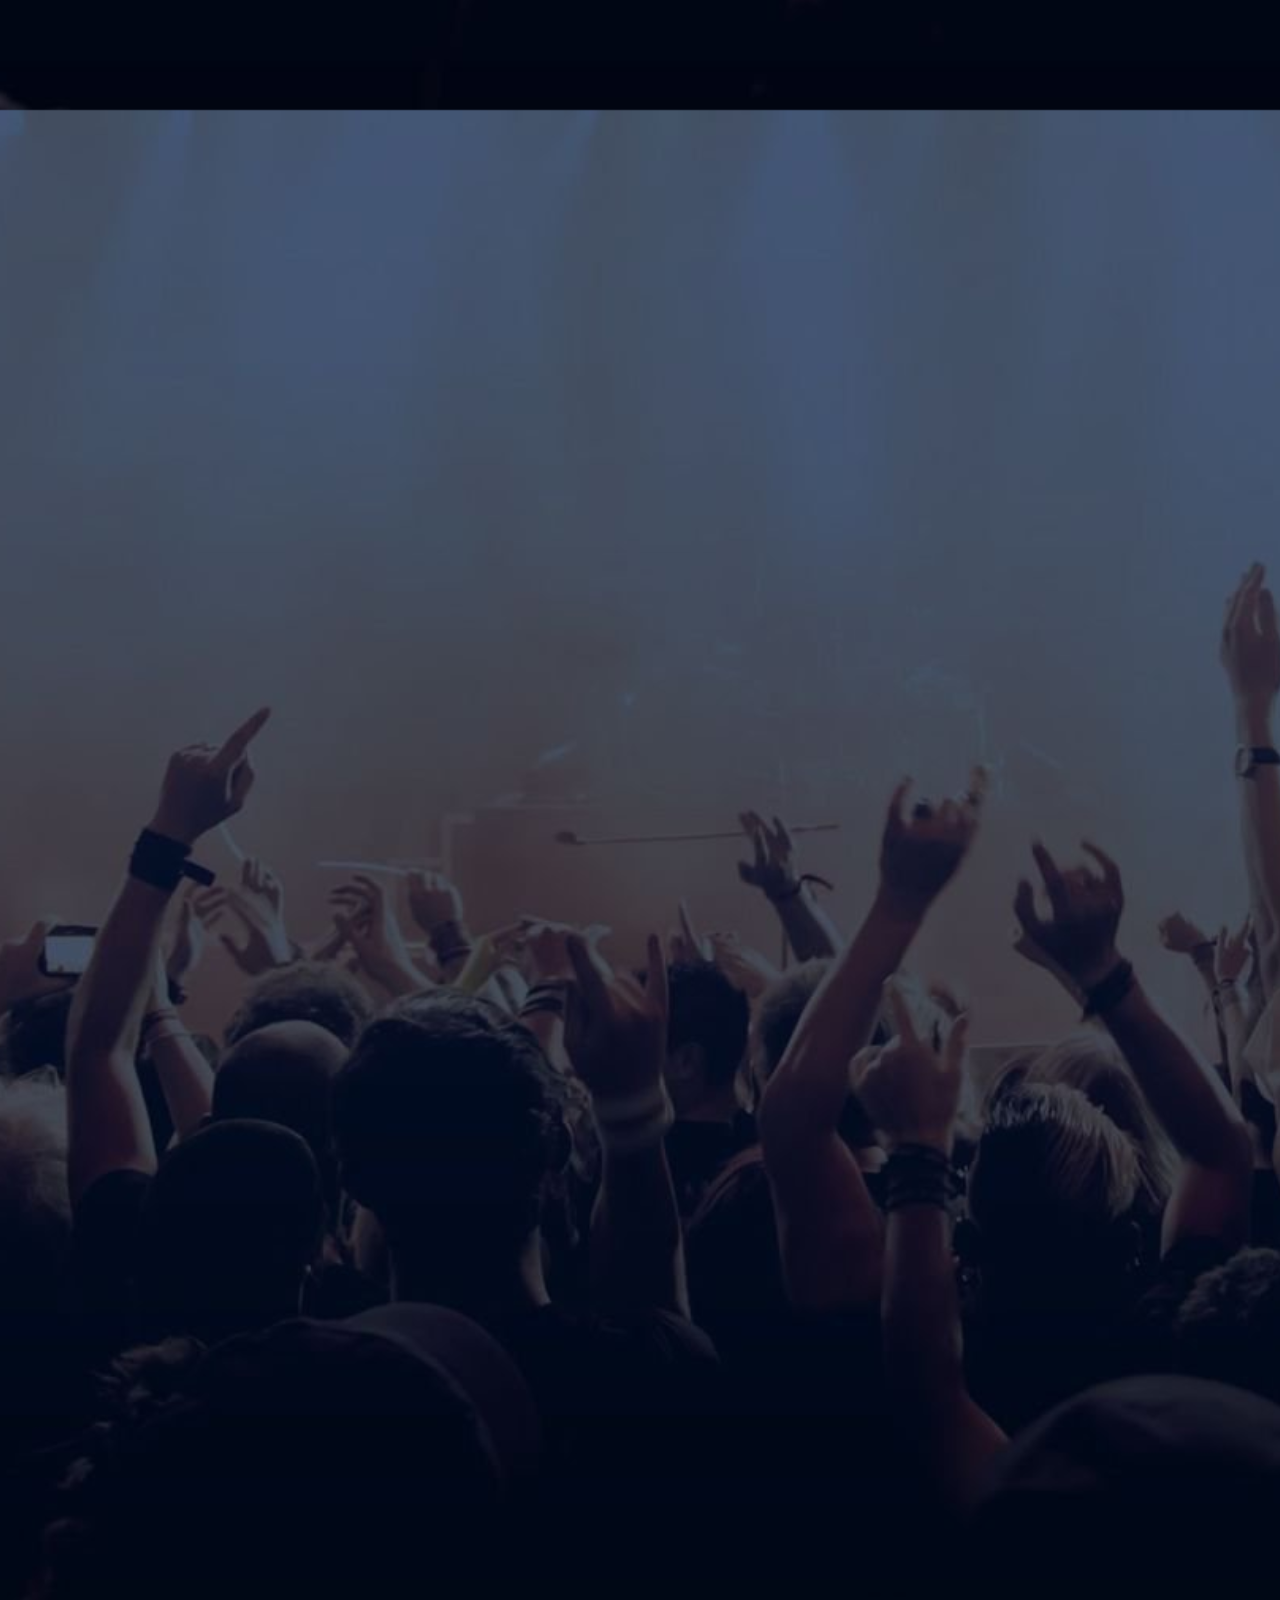
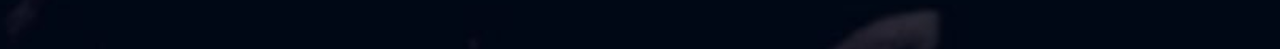
<file: exp-10/thanks.html>
<!DOCTYPE html>
<html lang="en">
<head>
    <meta charset="UTF-8">
    <meta name="viewport" content="width=device-width, initial-scale=1.0">
    <title>Thank You - Blissful Ties</title>
    <link rel="stylesheet" href="style.css">
</head>
<body>
    <header class="header">
        <a href="/index.html" class="logo"><span>Blissful</span>Ties</a>
        <div id="navbar-container"></div>
        <script>
            fetch('nav.html')
                .then(response => response.text())
                .then(data => {
                    document.getElementById('navbar-container').innerHTML = data;
                })
                .catch(error => console.error('Error loading navbar:', error));
        </script>
    </header>

    <div class="success-container">
        <h3>Thank You!</h3>
        <p>Your booking has been received. We will contact you shortly.</p>
        <a href="/index.html" class="btn">Return to Home</a>
    </div>
</body>
</html>
</file>
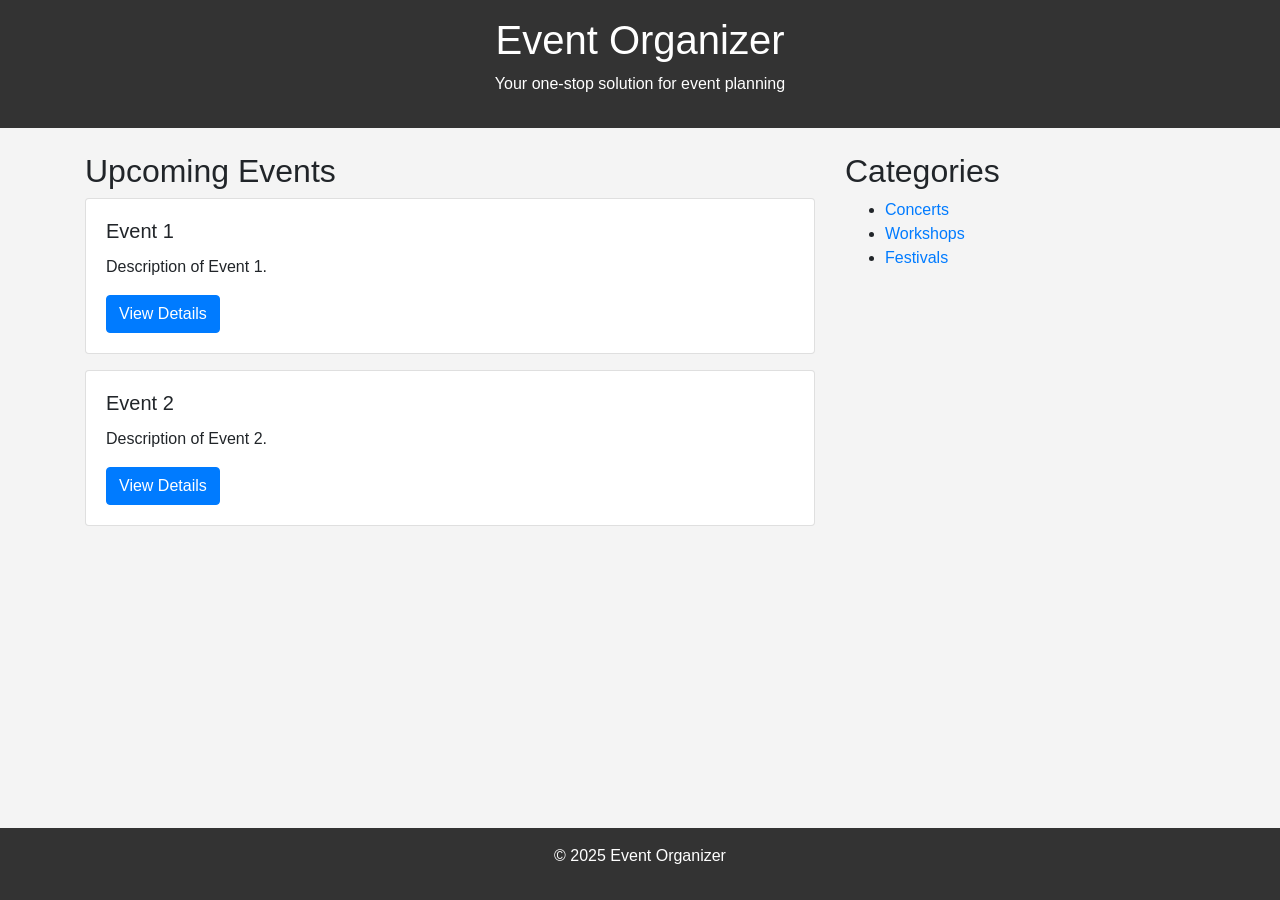
<file: exp-2a/index2.html>
<!DOCTYPE html>
<html lang="en">
<head>
    <meta charset="UTF-8">
    <meta name="viewport" content="width=device-width, initial-scale=1.0">
    <title>Event Organizer Website</title>
    <link rel="stylesheet" href="https://stackpath.bootstrapcdn.com/bootstrap/4.5.2/css/bootstrap.min.css">
    <style>
        /* Custom CSS */
        body {
            font-family: Arial, sans-serif;
            margin: 0;
            padding: 0;
            background-color: #f4f4f4;
        }
        .header {
            background-color: #333;
            color: white;
            padding: 1rem 0;
            text-align: center;
        }
        .event-card {
            margin-bottom: 1rem;
        }
        .footer {
            background-color: #333;
            color: white;
            text-align: center;
            padding: 1rem 0;
            position: fixed;
            bottom: 0;
            width: 100%;
        }
    </style>
</head>
<body>

    <header class="header">
        <h1>Event Organizer</h1>
        <p>Your one-stop solution for event planning</p>
    </header>

    <div class="container mt-4">
        <div class="row">
            <div class="col-md-8">
                <h2>Upcoming Events</h2>
                <div class="card event-card">
                    <div class="card-body">
                        <h5 class="card-title">Event 1</h5>
                        <p class="card-text">Description of Event 1.</p>
                        <a href="#" class="btn btn-primary">View Details</a>
                    </div>
                </div>
                <div class="card event-card">
                    <div class="card-body">
                        <h5 class="card-title">Event 2</h5>
                        <p class="card-text">Description of Event 2.</p>
                        <a href="#" class="btn btn-primary">View Details</a>
                    </div>
                </div>
            </div>
            <div class="col-md-4">
                <h2>Categories</h2>
                <ul>
                    <li><a href="#">Concerts</a></li>
                    <li><a href="#">Workshops</a></li>
                    <li><a href="#">Festivals</a></li>
                </ul>
            </div>
        </div>
    </div>

    <footer class="footer">
        <p>&copy; 2025 Event Organizer</p>
    </footer>

    <script src="https://code.jquery.com/jquery-3.5.1.slim.min.js"></script>
    <script src="https://cdn.jsdelivr.net/npm/@popperjs/core@2.5.2/dist/umd/popper.min.js"></script>
    <script src="https://stackpath.bootstrapcdn.com/bootstrap/4.5.2/js/bootstrap.min.js"></script>
</body>
</html>
</file>
<file: exp-10/style.css>
* {
    font-family: "Poppins", sans-serif;
    margin: 0;
    padding: 0;
    box-sizing: border-box;
    text-decoration: none;
    transition: .5s linear;
    scroll-behavior: smooth;
}
body .homepage {
    background-image: url('');
}
body, html {
    width: 100%;
    height: 190%;
}
body{
    overflow-x: hidden;
}

.header {
    position: fixed;
    top: 0;
    left: 0;
    right: 0;
    background: #213555;
    z-index: 1000;
    display: flex;
    align-items: center;
    justify-content: space-between;
    padding: 1rem 9%;
}

.header .logo {
    color: aliceblue;
    font-weight: bold;
    font-size: 2rem;
}

.header .logo span {
    color: goldenrod;
}

.header .navbar a {
    font-size: 1.3rem;
    color: aliceblue;
    margin-left: 3rem;
}

.header .navbar a:hover {
    color: black;
}
.menu-btn {
    display: none;
    font-size: 2rem;
    color: white;
    cursor: pointer;
}

@media (max-width: 900px) {
    .header {
        padding: 1rem 5%;
    }

    .navbar {
        display: flex;
        flex-direction: column;
        position: absolute;
        top: 100%;
        left: 0;
        right: 0;
        background: #213555;
        padding: 1rem;
        text-align: center;
        text-decoration: none;
    }

    .navbar.active {
        display: flex;
    }

    .menu-btn {
        display: block;
    }
}

.hero-section {
    position: relative;
    width: 100%;
    height: 100vh;
    background: url('Reception.jpg') center/cover no-repeat;
    display: flex;
    align-items: center;
    justify-content: center;
    flex-direction: column;
    text-align: center;
    color: white;
}

.hero-section::before {
    content: "";
    position: absolute;
    top: 0;
    left: 0;
    width: 100%;
    height: 100%;
    background: rgba(0, 0, 0, 0.5); 
}

.hero-text {
    position: relative;
    z-index: 2;
    font-size: 2.5rem;
    font-weight: bold;
    margin-bottom: 2rem;

}

.hero-subtext {
    position: relative;
    z-index: 2;
    font-size: 2rem;
    font-weight: bold;
    color: #FFD700; 
}
@media (max-width: 768px){
    .header{
        padding: 1rem 5%;
    }
}
.about-section {
    display: flex;
    align-items: center;
    justify-content: space-between;
    padding: 10rem 9%;
    background-color: #3E5879;
    color: white;
    flex-wrap: wrap;
}

.about-content {
    flex: 1;
    max-width: 70%;
}

.about-section h2 {
    font-size: 3rem;
    font-weight: bold;
    margin-bottom: 2rem;
}

.about-section span {
    color: goldenrod;
}

.about-section p {
    font-size: 1.2rem;
    line-height: 1.6;
    color: #D8C4B6;
    text-align: left;
    max-width: 800px;
}

.about-section p span {
    color: #FFD700;
    font-size: 1.4rem;
}

.carousel {       
    position: relative;
    width: 400px; 
    height: 500px; 
    overflow: hidden;
    border-radius: 20px;
    box-shadow: 0px 4px 10px rgba(0, 0, 0, 0.3);
}
.carousel img {
    width: 90%;
    height: 500%;
    object-fit: cover; 
    flex: 0 0 100%;
    margin-top: 0px;
    
}

.slider {
    display: flex;
    animation: slide 21s infinite;
}

.slide {
    flex: 0 0 100%;
    background-size: contain; 
    background-position: center;
    background-repeat: no-repeat;
}
@keyframes slide {
    0%, 14.28% { transform: translateX(0%); }
    14.29%, 28.56% { transform: translateX(-100%); }
    28.57%, 42.84% { transform: translateX(-200%); }
    42.85%, 57.12% { transform: translateX(-300%); }
    57.13%, 71.4% { transform: translateX(-400%); }
    71.41%, 85.68% { transform: translateX(-500%); }
    85.69%, 100% { transform: translateX(-600%); }
}

@media (max-width: 768px) {
    .about-section {
        flex-direction: column;
        text-align: center;
    }
    .about-content, .slider {
        max-width: 100%;
    }
}
.service-section {
    padding: 6rem 9%;
    background-color: #3E5879;
    text-align: center;
}

.service-title {
    font-size: 2.5rem;
    font-weight: bold;
    margin-bottom: 2rem;
    color: white;
}

.service-title span {
    color: goldenrod;
}

.service-grid {
    display: grid;
    grid-template-columns: repeat(3, 1fr);
    gap: 2rem;
    justify-content: center;
    flex-wrap: wrap;
    align-items: center;
    box-shadow: none;
    margin: 0 auto;
    width: 100%;
    max-width: 1200px;
}

.service-item {
    background: white;
    padding: 1.5rem; 
    border-radius: 10px;
    border: 3px solid goldenrod; 
    box-shadow: none;
    text-align: center;
    width: 100%;
    max-width: 300px; 
    height: 490px;
    margin: 0; 
    flex-direction: column;
    align-items: center;
    justify-content: space-between;
    display: flex;
}

.service-item video {
    width: 100%;
    height: auto;
    max-width: 350px;
    object-fit: cover;

    border-radius: 8px;
    background: none;
}

.service-item h3 {
    margin-top: 2rem;
    font-size: 1.7rem;
    color:goldenrod;
    overflow: hidden;
    white-space: nowrap;
    width: 100%;
}
@media (max-width: 768px) {
    .service-grid {
        grid-template-columns: repeat(2, 1fr); 
    }
}

@media (max-width: 480px) {
    .service-grid {
        grid-template-columns: repeat(1, 1fr); 
    }
}

.Price-section {
    padding: 6rem 9%;
    background-color: #3E5879;
    color: black;
    text-align: center;
}

.price-title {
    font-size: 2rem;
    font-weight: bold;
    margin-bottom: 5rem;
    color: goldenrod;
}

.price-table {
    width: 100%;
    border-radius: 10px;
    margin-top: 3rem;
    border-collapse: collapse;
    text-align: left;
    box-shadow: 0 4px 8px rgba(0, 0, 0, 0.1);
    background-color: black;
    border-radius: 10px;
    overflow: hidden;
    align-items: center;
    overflow-x: auto;
}

.price-table th,
.price-table td {
    padding: 15px;
    text-align: left;
    border: 1px solid black;
}

.price-table th {
    background-color: #213555;
    color: goldenrod;
    font-size: 1.3rem;
}

.price-table td {
    background-color: #F9F9F9;
    font-size: 1.2rem;
}

.price-table tr:nth-child(even) {
    background-color: black;
}

.price-table td ul {
    list-style-type: none;
    padding: 0;
}

.price-table td ul li {
    font-size: 1.1rem;
    margin: 5px 0;
}

.price-table td ul li::before {
    content: "\2022"; 
    color: #e154c4;
    font-size: 1.5rem;
    margin-right: 10px;
}
.book-now {
    background-color: palevioletred; /* Blue color */
    color: white;
    border: none;
    padding: 10px 20px;
    font-size: 16px;
    font-weight: bold;
    border-radius: 5px;
    cursor: pointer;
    width: 100%;
    border-radius: 10px;
    transition: background-color 0.3s ease, transform 0.2s ease;
}

.book-now:hover {
    background-color: goldenrod; 
    transform: scale(1.05);
}


@media (max-width: 770px) {
    .price-table th,
    .price-table td {
        font-size: 1rem;
        padding: 10px;
    }

    .price-table {
        margin: 0;
        padding: 0;
    }
}
.contact-section {
    padding: 5rem 5%;
    background-color: #3E5879;
    color: white;
    text-align: center;
}

.contact-section h2 {
    font-size: 2.5rem;
    font-weight: bold;
    margin-bottom: 2rem;
    color: goldenrod;
    margin-left: 80px;
}

.contact-container {
    max-width: 800px;
    margin: 0 auto;
    text-align: center;
    margin-right: 320px;
}

.contact-info {
    font-size: 1.2rem;
    line-height: 1.6;        
    display: flex;
    flex-direction: column;
    align-items: center;
    justify-content: center;
    text-align: center;
    padding: 10px;
    margin: 0 auto;
    width: 140%;
}

.contact-info i {
    color: goldenrod;
    margin-right: 0px;
}


.contact-form input, .contact-form textarea {
    width: 100%;
    padding: 10px;
    margin: 10px 0;
    border-radius: 5px;
    border: none;
    font-size: 1rem;
    border: 1px solid gray;
    margin-left: 250px;
    max-width: 650px;
}

.contact-form button {
    background-color: goldenrod;
    color: white;
    border: none;
    padding: 10px 20px;
    font-size: 1.2rem;
    border-radius: 5px;
    cursor: pointer;
    margin: 10px auto 0;
    align-items: center;
    margin-left: 300px;
    
   
    
}

.contact-form button:hover {
    background-color: #FFD700;
}

body {
    background-image: url(forms.jpg);
    background-size:cover;
    background-position: center;
    font-family: 'poppins', sans-serif;
}

.container {
    max-width: 650px;
    width: 100%;
    background: rgba(255, 255, 255, 0.1);
    padding: 30px;
    border-radius: 20px;
    width: 90%; 
    position: relative; 
    margin: 2rem auto; 
    transform: none; 
    top: auto;
    left: auto;
    box-shadow: 0px 4px 10px rgba(0, 0, 0, 0.1);
    position: absolute;
    top: 120%;
    left: 50%;
    transform: translate(-50%, -50%);
    
    backdrop-filter: blur(10px);
    -webkit-backdrop-filter: blur(10px);
}
.event {
    font-size: 32px;
    font-weight: 800;
    text-transform: uppercase;
    text-align: center;
    background: linear-gradient(gold,violet,grey);
    -webkit-background-clip: text;
    color: transparent;
    text-shadow: 2px 2px 5px rgba(0, 0, 0, 0.2);
    position: relative;
    padding-bottom: 10px;
}

.form-label {
    font-weight: bolder;
    color: goldenrod;
    max-width: 490px;
}

input, select, textarea {
    border-radius: 10px;
    border: 1px solid gray;
    padding: 10px;
    font-size: 18px;
    background: rgba(255,255,255,0.1);
    color: black;
}

.btn-primary {
    background-color: palevioletred;
    border: none;
    max-width: 300px;
    font-weight: bold;
    transition: 0.3s ease-in-out;
    font-size: 20px;
    margin-bottom: 15px;
    margin: 15px,auto;
    display: block;
}

.btn-primary:hover {
    background-color: goldenrod;
}

input, select, textarea {
    padding: 20px;
    font-size: 20px;
}
input, textarea {
    background-color: white;  
    color: black;  
}
input[type="checkbox"] {
    width: 18px; 
    height: 18px;
    accent-color: #007bff; 
    cursor: pointer;
    background-color: white;
}



input:focus, textarea:focus {
    background-color: white;  
    outline: none;  
}


.mb-3 {
    margin-bottom: 50px;
}
.form-control, .form-select, .btn {
  
  
    width: 100%; 
}


@media (max-width: 768px) {
    .container {
        max-width: 95%; 
        padding: 20px;
    }
}

@media (max-width: 768px) {
    .container {
        padding: 20px;
    }
}

.success-container {
    position: fixed; 
    max-width: 200x;
    top: 50%;
    left: 50%;
    transform: translate(-50%, -50%);
    width: 550px;
    background: white; 
    backdrop-filter: blur(10px);
    padding: 30px;
    border-radius: 12px;
    box-shadow: transparent;
    text-align: center;
    margin-bottom: 0;
    padding-bottom: 0;
    
}


.success-container h3 {
    color: goldenrod;
    font-size: 24px;
    margin-bottom: 10px;
    font-weight: bold;
}

p {
    color: white;
}


.btn  {
    background-color: gold;
    border: none;
    max-width: 200px;
    transition: 0.3s ease-in-out;
    font-size: 17px;
    margin-bottom: 10px;
    margin: 20px auto;
    display: block;
    border-radius: 6px;
    right: 50px;
    padding: 8px 15px;

}
.btn:hover{
    background-color: goldenrod;    
}
.hidden{
    display: none !important;
}

.product {
    background: white;
    border: 1px solid #ccc;
    border-radius: 10px;
    box-shadow: 0px 4px 10px rgba(0, 0, 0, 0.1);
    width: 250px;
    text-align: center;
    padding: 15px;
    gap: 20px;
    margin-top: 90px;
    transition: transform 0.3s ease-in-out;
}
.product button {
    background-color: #28a745; 
    color: white;
    border: none;
    padding: 10px 15px;
    border-radius: 5px;
    cursor: pointer;
    font-size: 16px;
    transition: background 0.3s ease;
}

.product:hover {
    transform: translateY(-5px);
}

.product img {
    width: 100%;
    height: auto;
    border-radius: 8px;
    background-repeat: no-repeat;
}

.products {
    display: grid;
    grid-template-columns: repeat(4, 1fr); 
    gap: 10px; 
    justify-items: center;
    padding: 3px;
}

h3 {
    font-size: 1.4rem;
    color: #333;
    margin: 10px 0;
}

p {
    font-size: 1.2rem;
    font-weight: bold;
    color: #555;
    margin: 5px 0;
}
button {
    background-color: #28a745;
    color: white;
    padding: 10px 15px;
    border: none;
    cursor: pointer;
    font-size: 1rem;
    border-radius: 5px;
    transition: background-color 0.3s ease-in-out;
}

button:hover {
    background-color: #218838;
}

a {
    display: inline-block;
    margin-top: 20px;
    color: blue;
    font-size: 1.2rem;
    text-decoration: none;
    margin: 10px;
}
@media (max-width: 768px) {
    .products {
        flex-direction: column;
        align-items: center;
        grid-template-columns: repeat(3, 1fr);
    }
}
@media (max-width: 900px) {
    .products {
        grid-template-columns: repeat(2, 1fr);
    }
}
@media (max-width: 600px) {
    .products {
        grid-template-columns: repeat(1, 1fr);
    }
    .service-grid {
        display: flex;
        flex-direction: column;
        align-items: center;
    }
    
    .service-item {
        margin: 1rem 0;
        width: 90%;
        max-width: none;
    }
    
    .about-section {
        padding: 5rem 5%;
    }
    
    .about-content {
        max-width: 100%;
    }
    
    .carousel {
        width: 90%;
        margin: 2rem auto;
    }
}
.button-container {
    text-align: center;  
    margin-top: 20px;  
}
.cart-btn {
    display: inline-block;
    padding: 12px 20px;
    background-color: goldenrod; 
    color: white;
    text-decoration: none;
    border-radius: 5px;
    font-size: 16px;
    font-weight: bold;
    margin: 10px;
    transition: 0.3s;
    margin-top: 90px;
}
.cart-btn:hover {
    background-color: burlywood; 
}
.bill-page {
    display: flex;
    justify-content: center;
    align-items: center;
    height: 100vh; 
    margin: 0;
    background-size: cover;
    background-position: center;
    padding-top: 90px;
    min-height: 130vh;
}
.bill-container {
    padding: 20px;
    border-radius: 10px;
    box-shadow: 0 4px 8px rgba(0, 0, 0, 0.2);
    max-width: 500px; 
    width: 100%;
    allign-items: flex-start;
    text-align: center;
    background-size: cover;
    background-position: center;
    margin: 0 auto; 
}
#cart-items {
    color: white; 
    font-size: 18px; 
    font-weight: bold; 
}
.bill-button { 
    color: white;
    border: none;
    padding: 10px 15px;
    margin: 10px;
    cursor: pointer;
    border-radius: 5px;
}
.bill-button button:hover {
    background-color: peru;
}
.cart-item-text {
    color: rgb(21, 164, 160);
}
.back-btn {
    width: 50%;
    margin-top: 10px;
    background-color: goldenrod;
    align-self: center;
    margin: 50px;
}
.back-btn:hover {
    background-color: #0056b3;
}
</file>
